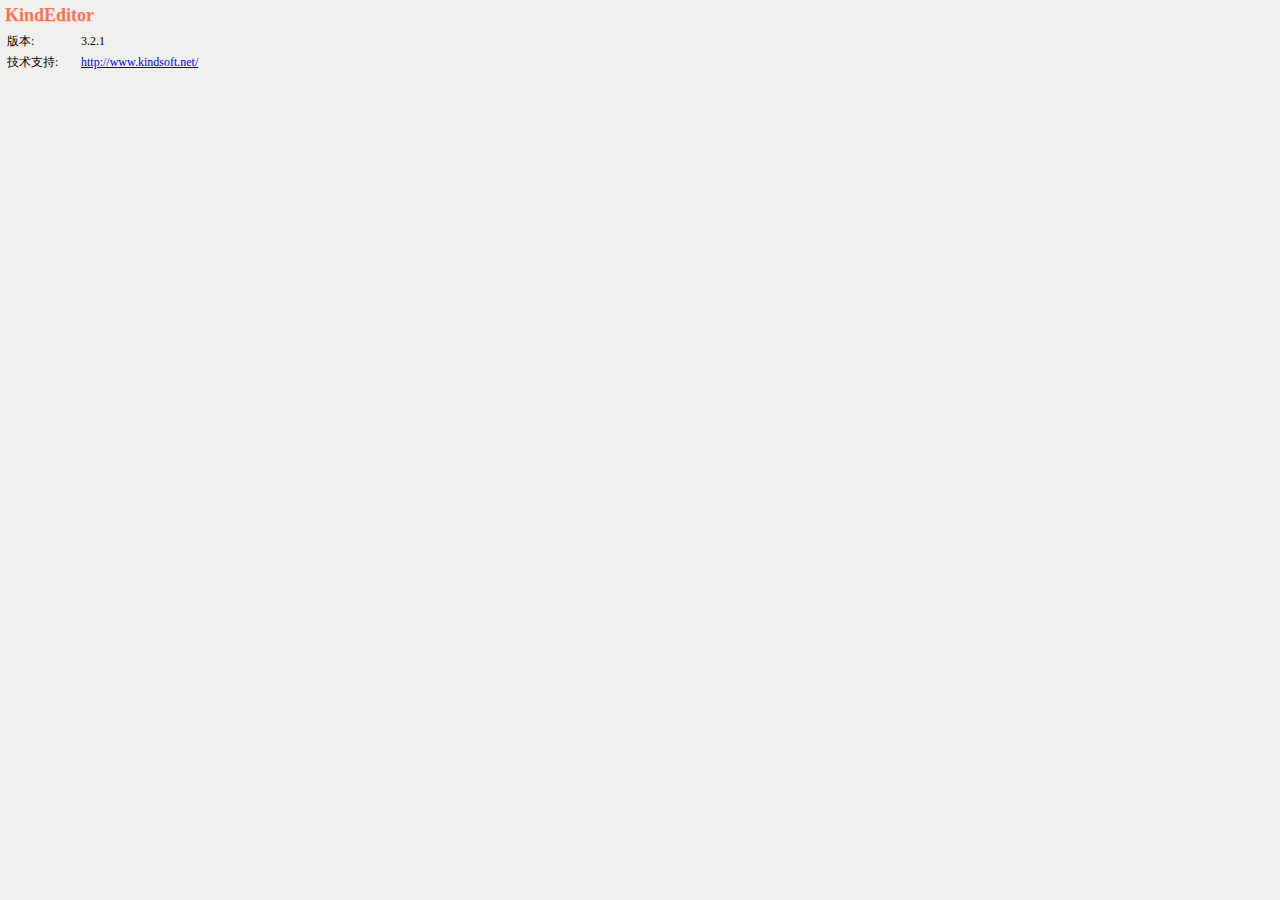
<file: src/main/webapp/editor/plugins/about.html>
<!DOCTYPE html PUBLIC "-//W3C//DTD XHTML 1.0 Transitional//EN" "http://www.w3.org/TR/xhtml1/DTD/xhtml1-transitional.dtd">
<html xmlns="http://www.w3.org/1999/xhtml">
<head>
  <meta http-equiv="content-type" content="text/html; charset=utf-8" />
  <title>About</title>
  <style type="text/css" rel="stylesheet">
    body {
    font-size:12px;
    margin: 5px;
    background-color:#F0F0EE;
    }
    div.title {
    font-size: 18px;
    font-weight: bold;
    color: #FB7155;
    margin-bottom: 5px;
    }
    td.left {
    font-size: 12px;
    width: 70px;
    padding: 2px;
    }
    td.right {
    font-size: 12px;
    padding: 2px;
    }
  </style>
</head>
<body>
  <div class="title">KindEditor</div>
  <table border="0" cellpadding="0" cellspacing="0">
    <tr>
      <td class="left">版本: </td>
      <td class="right">3.2.1</td>
    </tr>
    <tr>
      <td class="left">技术支持: </td>
      <td class="right"><a href="http://www.kindsoft.net/" target="_blank">http://www.kindsoft.net/</a></td>
    </tr>
  </table>
</body>
</html>
</file>
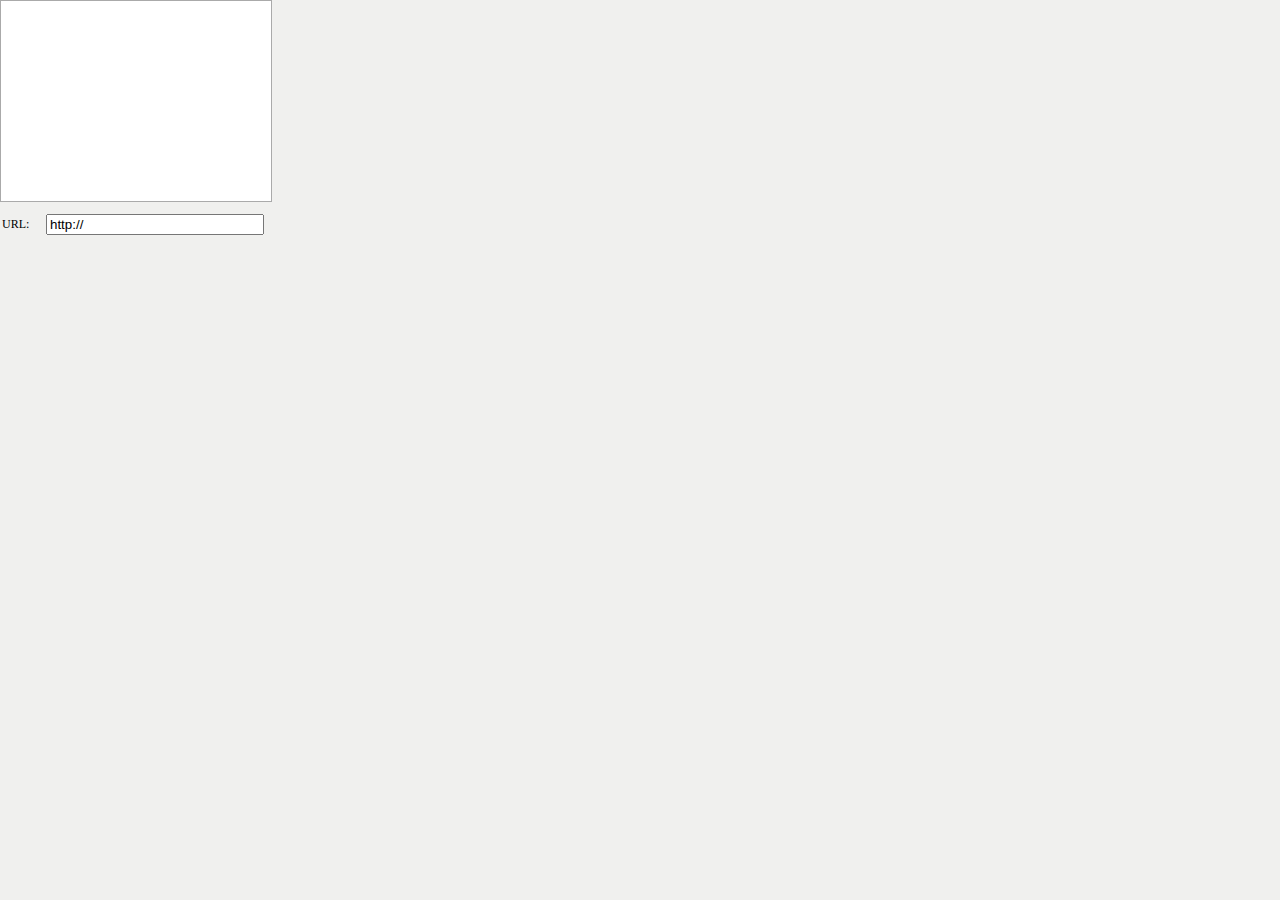
<file: src/main/webapp/editor/plugins/flash.html>
<!DOCTYPE html PUBLIC "-//W3C//DTD XHTML 1.0 Transitional//EN" "http://www.w3.org/TR/xhtml1/DTD/xhtml1-transitional.dtd">
<html xmlns="http://www.w3.org/1999/xhtml">
<head>
  <meta http-equiv="content-type" content="text/html; charset=utf-8" />
  <title>Flash</title>
  <style type="text/css" rel="stylesheet">
    body {
    font-size:12px;
    margin: 0px;
    background-color:#F0F0EE;
    }
    td.left {
    font-size:12px;
    width: 40px;
    padding: 2px;
    }
    td.right {
    font-size:12px;
    padding: 2px;
    }
    div.preview {
    border: 1px solid #AAAAAA;
    background-color: #FFFFFF;
    width: 270px;
    height: 200px;
    margin: 0px 0px 10px 0px;
    }
    div.preview div {
    margin: 5px;
    }
  </style>
</head>
<body>
  <div class="preview"><div id="previewDiv"></div></div>
  <table border="0" cellpadding="0" cellspacing="0">
    <tr>
      <td class="left">URL:</td>
      <td class="right">
        <input type="text" id="url" name="url" value="http://" maxlength="255" style="width:210px;" />
      </td>
    </tr>
  </table>
</body>
</html>
</file>
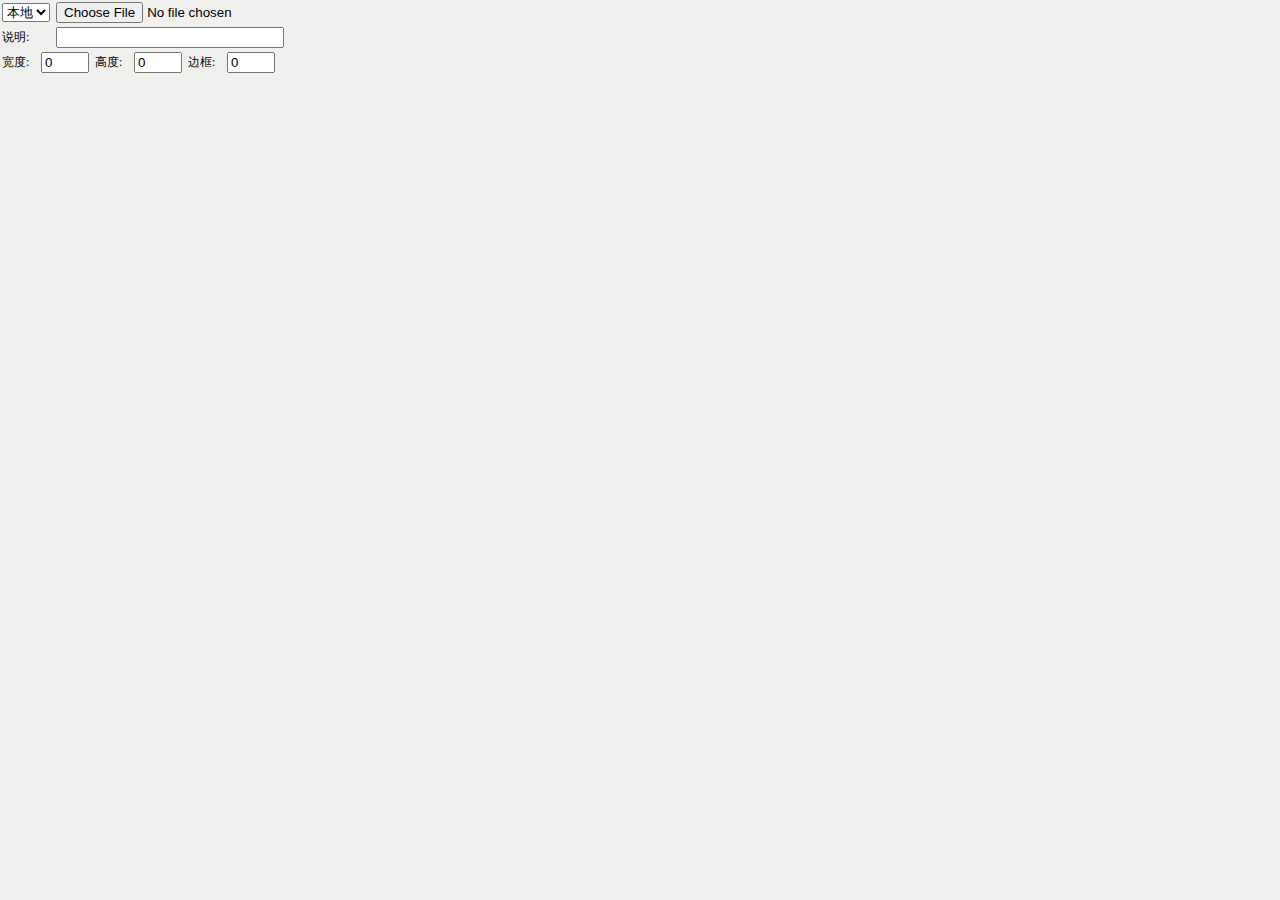
<file: src/main/webapp/editor/plugins/image.html>
<!DOCTYPE html PUBLIC "-//W3C//DTD XHTML 1.0 Transitional//EN" "http://www.w3.org/TR/xhtml1/DTD/xhtml1-transitional.dtd">
<html xmlns="http://www.w3.org/1999/xhtml">
<head>
  <meta http-equiv="content-type" content="text/html; charset=utf-8" />
  <title>Image</title>
  <style type="text/css" rel="stylesheet">
    body {
    font-size:12px;
    margin: 0px;
    background-color:#F0F0EE;
    overflow: hidden;
    }
    td.left1 {
    font-size:12px;
    width: 50px;
    padding: 2px;
    }
    td.right1 {
    font-size:12px;
    padding: 2px;
    }
    td.left2 {
    font-size:12px;
    width: 35px;
    padding: 2px;
    }
    td.right2 {
    font-size:12px;
    padding: 2px;
    width: 50px;
    }
  </style>
  <script type="text/javascript">
    function changeType(obj) {
        if (obj.value == 1) {
            document.getElementById('url').style.display = 'none';
            document.getElementById('imgFile').style.display = 'block';
        } else {
            document.getElementById('url').style.display = 'block';
            document.getElementById('imgFile').style.display = 'none';
        }
    }
  </script>
</head>
<body>
  <form name="uploadForm" method="post" enctype="multipart/form-data" action="./../php/upload.php">
    <input type="hidden" id="editorId" name="id" value="" />
    <table border="0" cellpadding="0" cellspacing="0">
      <tr>
        <td class="left1">
          <select id="type" name="type" onchange="javascript:changeType(this);">
            <option value="1" selected="selected">本地</option>
            <option value="2">远程</option>
          </select>
        </td>
        <td class="right1">
          <input type="file" id="imgFile" name="imgFile" style="width:220px;" />
          <input type="text" id="url" name="url" value="http://" maxlength="255" style="width:220px;display:none;" />
        </td>
      </tr>
      <tr>
        <td class="left1">说明:</td>
        <td class="right1">
          <input type="text" id="imgTitle" name="imgTitle" value="" maxlength="100" style="width:220px;" />
        </td>
      </tr>
    </table>
    <table border="0" cellpadding="0" cellspacing="0">
      <tr>
        <td class="left2">宽度: </td>
        <td class="right2">
          <input type="text" name="imgWidth" id="imgWidth" value="0" maxlength="4" style="width:40px;" />
        </td>
        <td class="left2">高度: </td>
        <td class="right2">
          <input type="text" name="imgHeight" id="imgHeight" value="0" maxlength="4" style="width:40px;" />
        </td>
        <td class="left2">边框: </td>
        <td class="right2">
          <input type="text" name="imgBorder" id="imgBorder" value="0" maxlength="1" style="width:40px;" />
        </td>
      </tr>
    </table>
  </form>
</body>
</html>
</file>
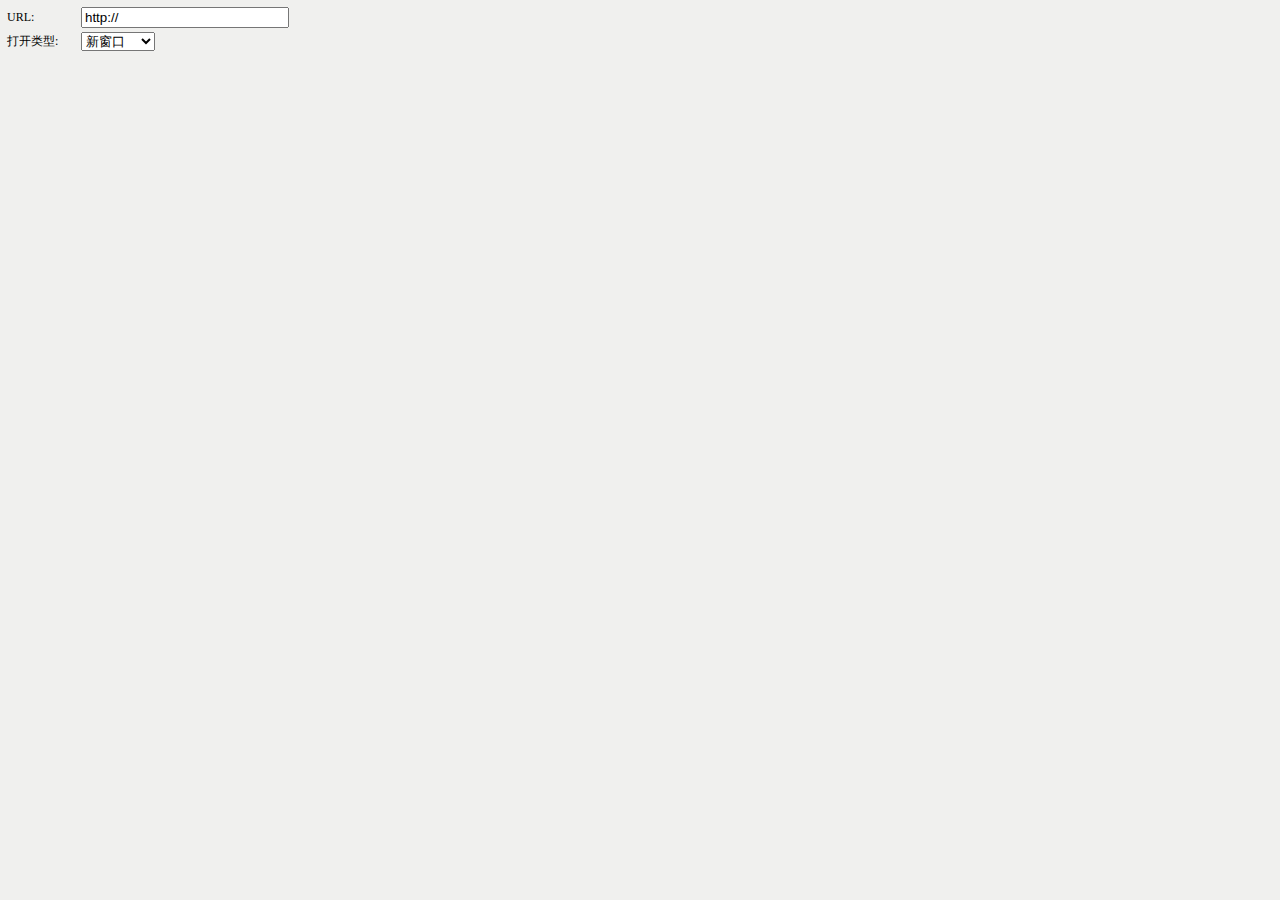
<file: src/main/webapp/editor/plugins/link.html>
<!DOCTYPE html PUBLIC "-//W3C//DTD XHTML 1.0 Transitional//EN" "http://www.w3.org/TR/xhtml1/DTD/xhtml1-transitional.dtd">
<html xmlns="http://www.w3.org/1999/xhtml">
<head>
  <meta http-equiv="content-type" content="text/html; charset=utf-8" />
  <title>Link</title>
  <style type="text/css" rel="stylesheet">
    body {
    font-size:12px;
    margin: 5px;
    background-color:#F0F0EE;
    }
    td.left {
    font-size: 12px;
    width: 70px;
    padding: 2px;
    }
    td.right {
    padding: 2px;
    }
  </style>
</head>
<body>
  <table border="0" cellpadding="0" cellspacing="0">
    <tr>
      <td class="left">URL: </td>
      <td class="right"><input type="text" id="hyperLink" name="hyperLink" value="http://" style="width:200px;" /></td>
    </tr>
    <tr>
      <td class="left">打开类型: </td>
      <td class="right">
        <select id="linkType" name="linkType">
          <option value="_blank">新窗口</option>
          <option value="_self">当前窗口</option>
        </select>
      </td>
    </tr>
  </table>
</body>
</html>
</file>
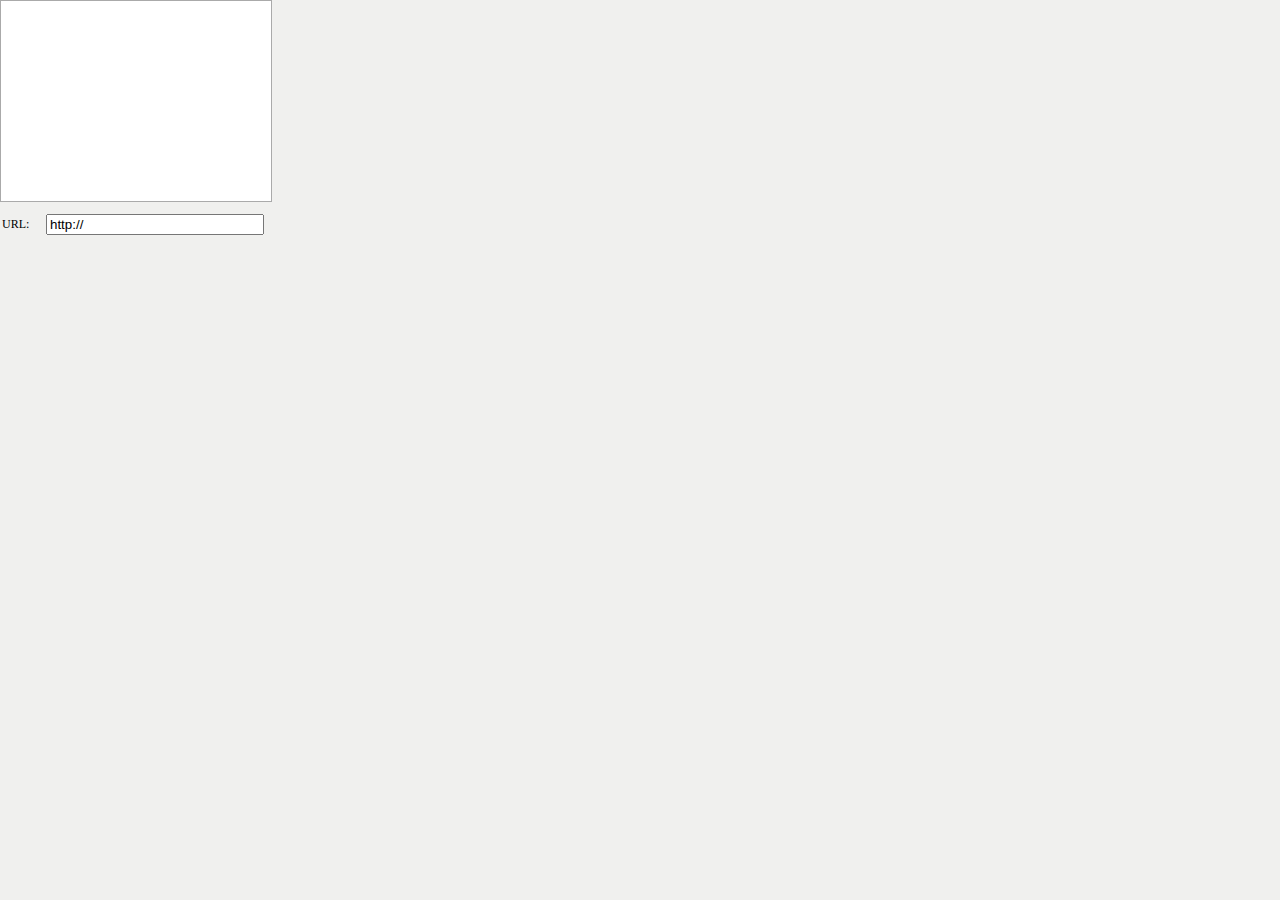
<file: src/main/webapp/editor/plugins/media.html>
<!DOCTYPE html PUBLIC "-//W3C//DTD XHTML 1.0 Transitional//EN" "http://www.w3.org/TR/xhtml1/DTD/xhtml1-transitional.dtd">
<html xmlns="http://www.w3.org/1999/xhtml">
<head>
  <meta http-equiv="content-type" content="text/html; charset=utf-8" />
  <title>Media</title>
  <style type="text/css" rel="stylesheet">
    body {
    font-size:12px;
    margin: 0px;
    background-color:#F0F0EE;
    }
    td.left {
    font-size:12px;
    width: 40px;
    padding: 2px;
    }
    td.right {
    font-size:12px;
    padding: 2px;
    }
    div.preview {
    border: 1px solid #AAAAAA;
    background-color: #FFFFFF;
    width: 270px;
    height: 200px;
    margin: 0px 0px 10px 0px;
    }
    div.preview div {
    margin: 5px;
    }
  </style>
</head>
<body>
  <div class="preview"><div id="previewDiv"></div></div>
  <table border="0" cellpadding="0" cellspacing="0">
    <tr>
      <td class="left">URL:</td>
      <td class="right">
        <input type="text" id="url" name="url" value="http://" maxlength="255" style="width:210px;" />
      </td>
    </tr>
  </table>
</body>
</html>
</file>
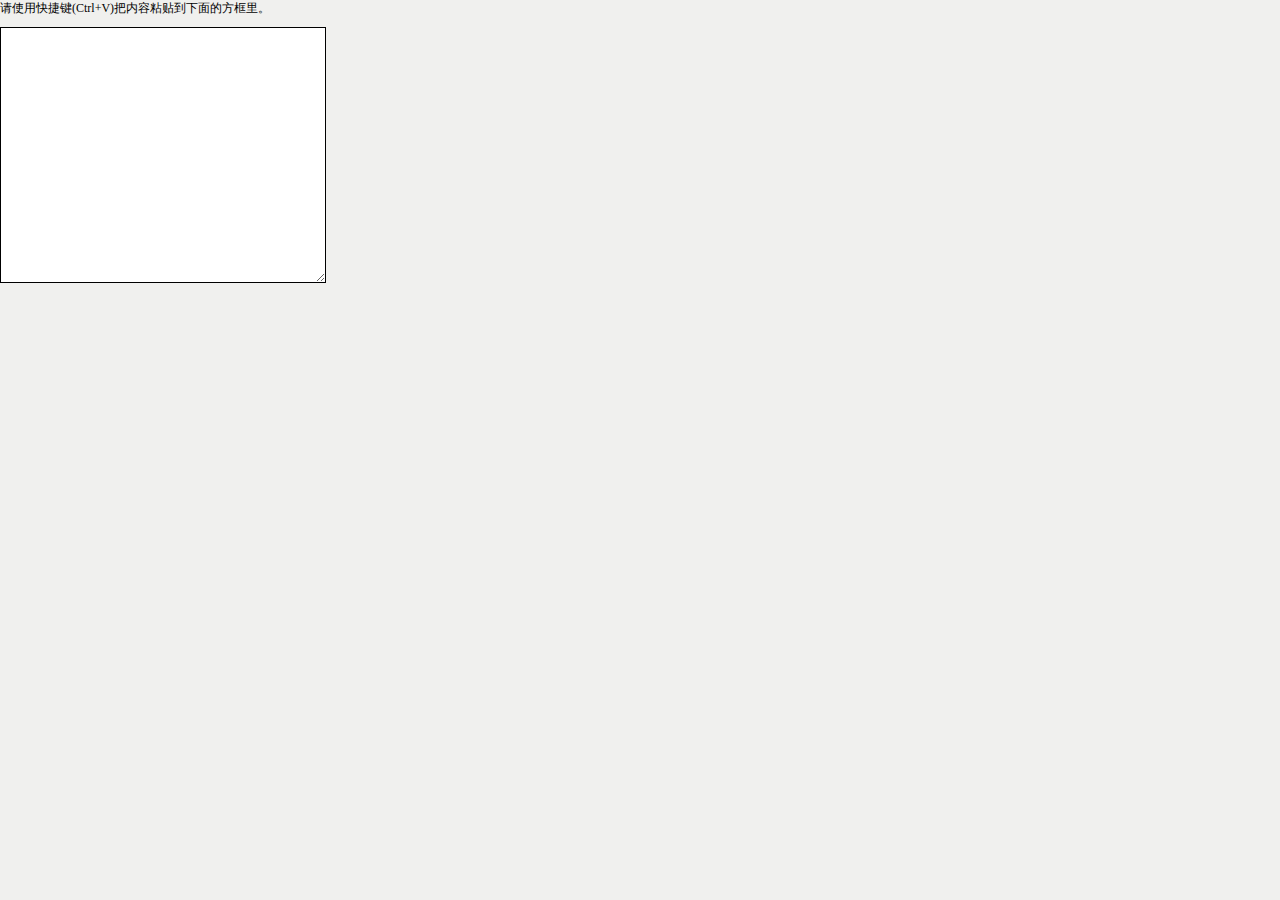
<file: src/main/webapp/editor/plugins/plainpaste.html>
<!DOCTYPE html PUBLIC "-//W3C//DTD XHTML 1.0 Transitional//EN" "http://www.w3.org/TR/xhtml1/DTD/xhtml1-transitional.dtd">
<html xmlns="http://www.w3.org/1999/xhtml">
<head>
  <meta http-equiv="content-type" content="text/html; charset=utf-8" />
  <title>PlainPaste</title>
  <style type="text/css" rel="stylesheet">
    body {
    margin: 0px;
    font-size:12px;
    background-color:#F0F0EE;
    }
    #textArea {
    width:320px;
    height:250px;
    border:1px solid #000000;
    overflow: auto;
    }
  </style>
</head>
<body>
<div style="margin-bottom:10px;">请使用快捷键(Ctrl+V)把内容粘贴到下面的方框里。</div>
<textarea id="textArea" style="width:320px;height:250px;border:1px solid #000000;"></textarea>
</body>
</html>
</file>
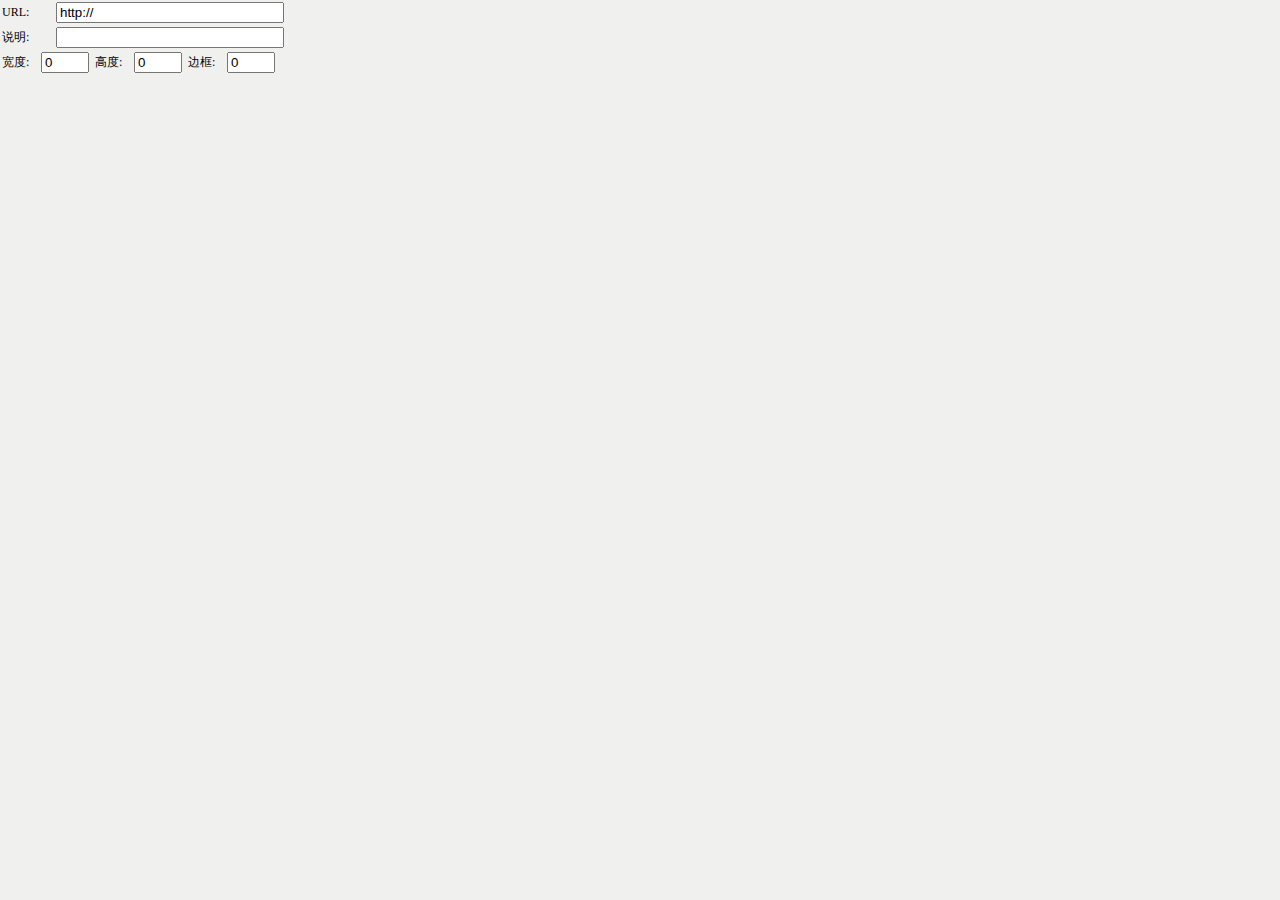
<file: src/main/webapp/editor/plugins/remote_image.html>
<!DOCTYPE html PUBLIC "-//W3C//DTD XHTML 1.0 Transitional//EN" "http://www.w3.org/TR/xhtml1/DTD/xhtml1-transitional.dtd">
<html xmlns="http://www.w3.org/1999/xhtml">
  <head>
    <meta http-equiv="content-type" content="text/html; charset=utf-8" />
    <title>Remote Image</title>
    <style type="text/css" rel="stylesheet">
      body {
      font-size:12px;
      margin: 0px;
      background-color:#F0F0EE;
      overflow: hidden;
      }
      td.left1 {
      font-size:12px;
      width: 50px;
      padding: 2px;
      }
      td.right1 {
      font-size:12px;
      padding: 2px;
      }
      td.left2 {
      font-size:12px;
      width: 35px;
      padding: 2px;
      }
      td.right2 {
      font-size:12px;
      padding: 2px;
      width: 50px;
      }
    </style>
  </head>
  <body>
    <table border="0" cellpadding="0" cellspacing="0">
      <tr>
        <td class="left1">URL:</td>
        <td class="right1">
          <input type="text" id="url" name="url" value="http://" maxlength="255" style="width:220px;" />
        </td>
      </tr>
      <tr>
        <td class="left1">说明:</td>
        <td class="right1">
          <input type="text" id="imgTitle" name="imgTitle" value="" maxlength="100" style="width:220px;" />
        </td>
      </tr>
    </table>
    <table border="0" cellpadding="0" cellspacing="0">
      <tr>
        <td class="left2">宽度: </td>
        <td class="right2">
          <input type="text" name="imgWidth" id="imgWidth" value="0" maxlength="4" style="width:40px;" />
        </td>
        <td class="left2">高度: </td>
        <td class="right2">
          <input type="text" name="imgHeight" id="imgHeight" value="0" maxlength="4" style="width:40px;" />
        </td>
        <td class="left2">边框: </td>
        <td class="right2">
          <input type="text" name="imgBorder" id="imgBorder" value="0" maxlength="1" style="width:40px;" />
        </td>
      </tr>
    </table>
  </body>
</html>
</file>
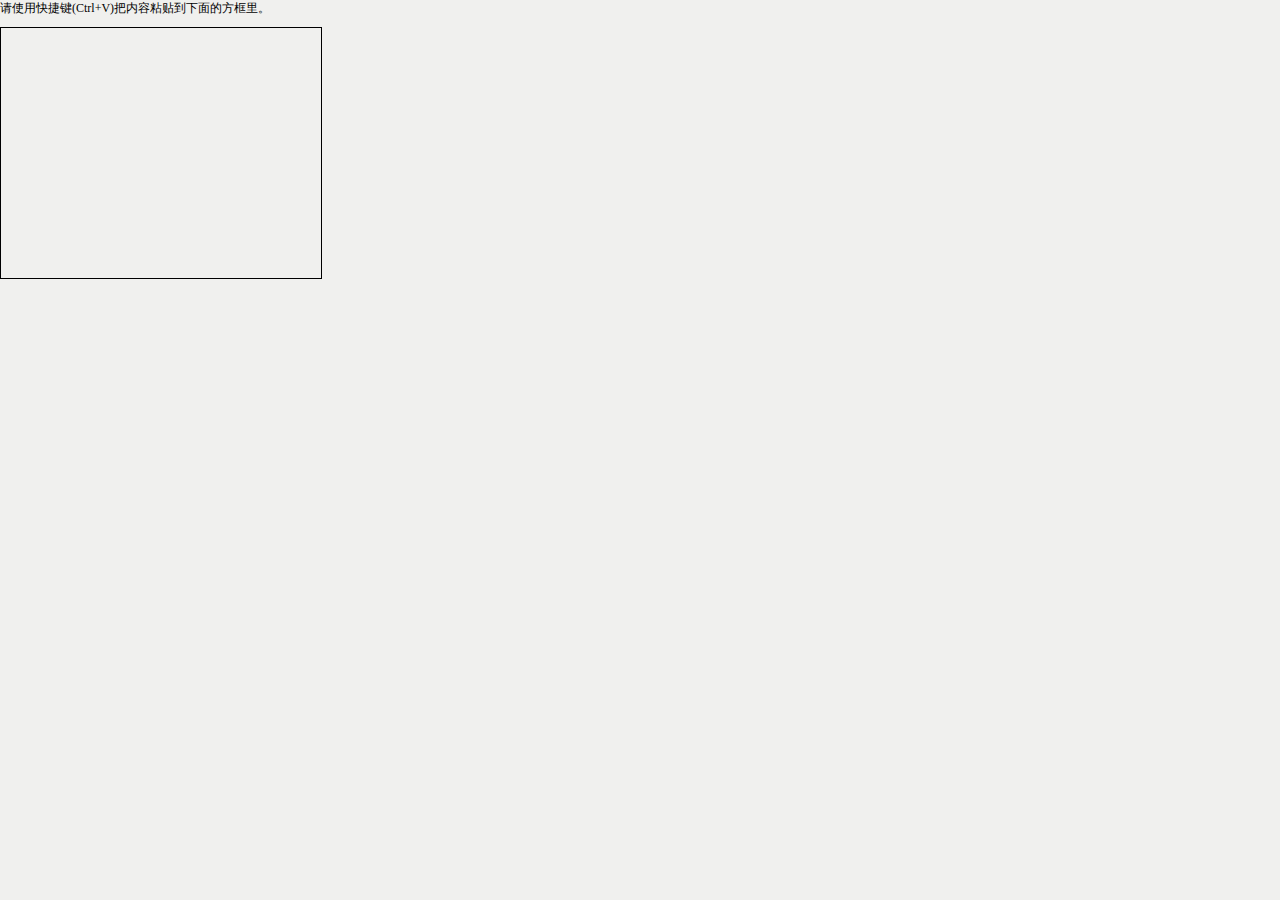
<file: src/main/webapp/editor/plugins/wordpaste.html>
<!DOCTYPE html PUBLIC "-//W3C//DTD XHTML 1.0 Transitional//EN" "http://www.w3.org/TR/xhtml1/DTD/xhtml1-transitional.dtd">
<html xmlns="http://www.w3.org/1999/xhtml">
<head>
  <meta http-equiv="content-type" content="text/html; charset=utf-8" />
  <title>WordPaste</title>
  <style type="text/css" rel="stylesheet">
    body {
    font-size:12px;
    margin: 0px;
    background-color:#F0F0EE;
    }
    #wordIframe {
    width:320px;
    height:250px;
    border:1px solid #000000;
    }
  </style>
  <script type="text/javascript">
    function setIframe() {
        var iframe = parent.KE.$('wordIframe', document);
        var iframeDoc = parent.KE.util.getIframeDoc(iframe);
        iframeDoc.designMode = "On";
        iframeDoc.open();
        iframeDoc.write('<html><head><title>WordPaste</title></head>');
        iframeDoc.write('<body style="background-color:#FFFFFF;font-size:12px;margin:2px;" />');
        if (parent.KE.browser != 'IE') iframeDoc.write('<br />');
        iframeDoc.write('</body></html>');
        iframeDoc.close();
    }
  </script>
</head>
<body onload="javascript:setIframe();">
  <div style="margin-bottom:10px;">请使用快捷键(Ctrl+V)把内容粘贴到下面的方框里。</div>
  <iframe id="wordIframe" name="wordIframe" frameBorder="0"></iframe>
</body>
</html>
</file>
